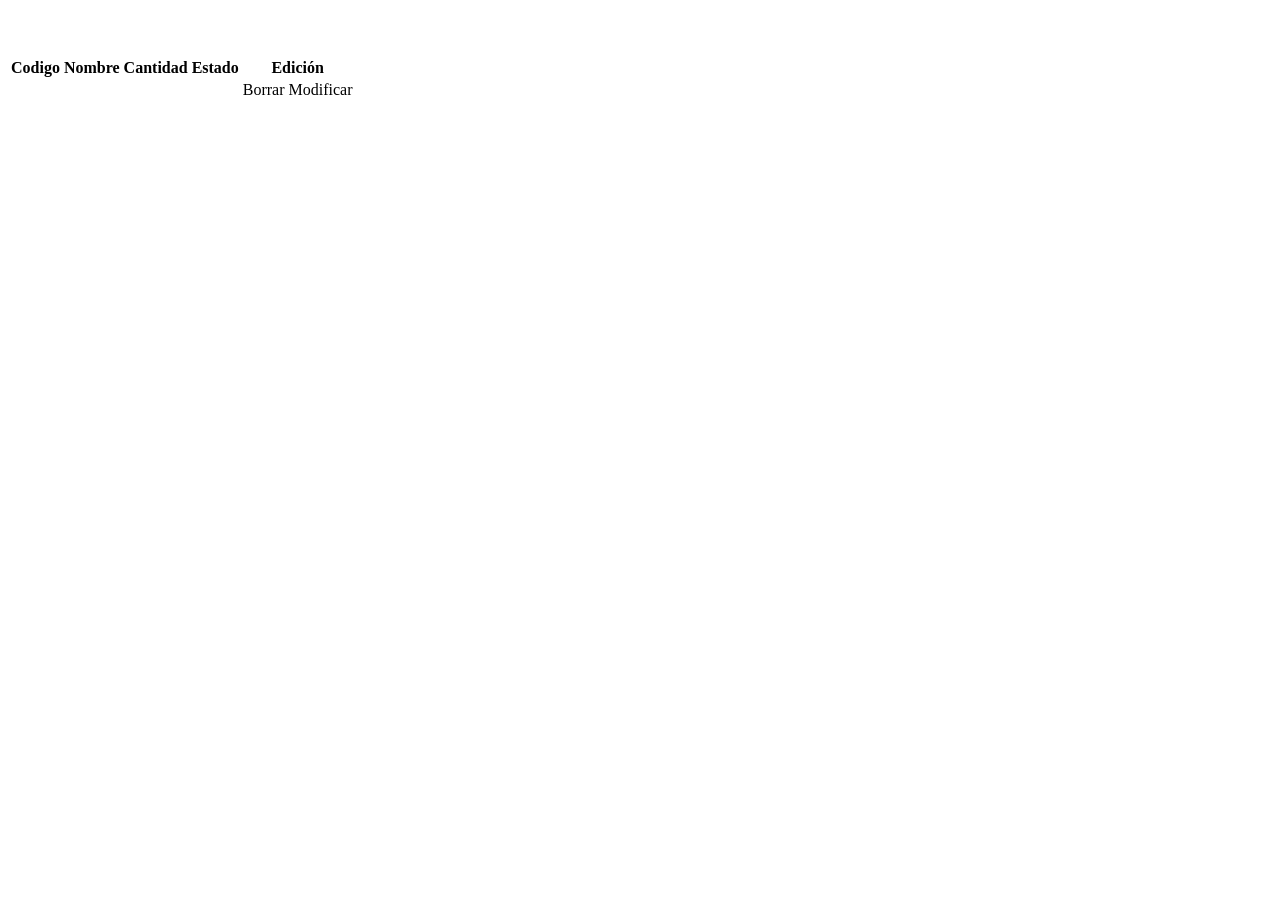
<file: tp4_SilvaJael/src/main/resources/templates/listaCarrera.html>
<!DOCTYPE html>
<html lang="es">
<head>
<meta charset="UTF-8">
<meta name="viewport" content="width=device-width, initial-scale=1">
<link rel="stylesheet"
	data-th-href="@{/webjars/bootstrap/5.3.3/css/bootstrap.min.css}">

<title>Listado Carreras</title>
</head>
<body>
	<div class="container">
	
	<header>
	  	<div data-th-replace="~{fragments/header::navbar}"></div>    
		</header>
		
	<div class="container" style="padding-top: 3rem; padding-bottom: 3rem">
	<table class="table table-striped">
	  <thead>
	    <tr>
	      <th scope="col">Codigo</th>
	      <th scope="col">Nombre</th>
	      <th scope="col">Cantidad</th>
	      <th scope="col">Estado</th>
	      <th scope="col">Edición</th>
	    </tr>
	  </thead>
	  <tbody>
	    <tr data-th-each="carrera : ${listadoCarreras}">
	      <td data-th-text="${carrera.codigo}"></td>
	      <td data-th-text="${carrera.nombre}"></td>
	      <td data-th-text="${carrera.cantidadAnios}"></td>
	      <td data-th-text="${carrera.estado}"></td>
	      	<td>
				<a data-th-href="@{'/borrarCarrera/'+${carrera.codigo}}" class="btn btn-danger">Borrar</a>					
				<a data-th-href="@{'/modificarCarrera/'+${carrera.codigo}}" class="btn btn-warning" >Modificar</a>
			</td>
	    </tr>
	   </tbody>
	</table>
	</div>
	</div>
	
	<footer>
			<div data-th-replace="~{fragments/header::footer}"></div>
		</footer>
	
<script	data-th-src="@{/webjars/bootstrap/5.3.3/js/bootstrap.bundle.min.js}"></script>
</body>
</html>
</file>
